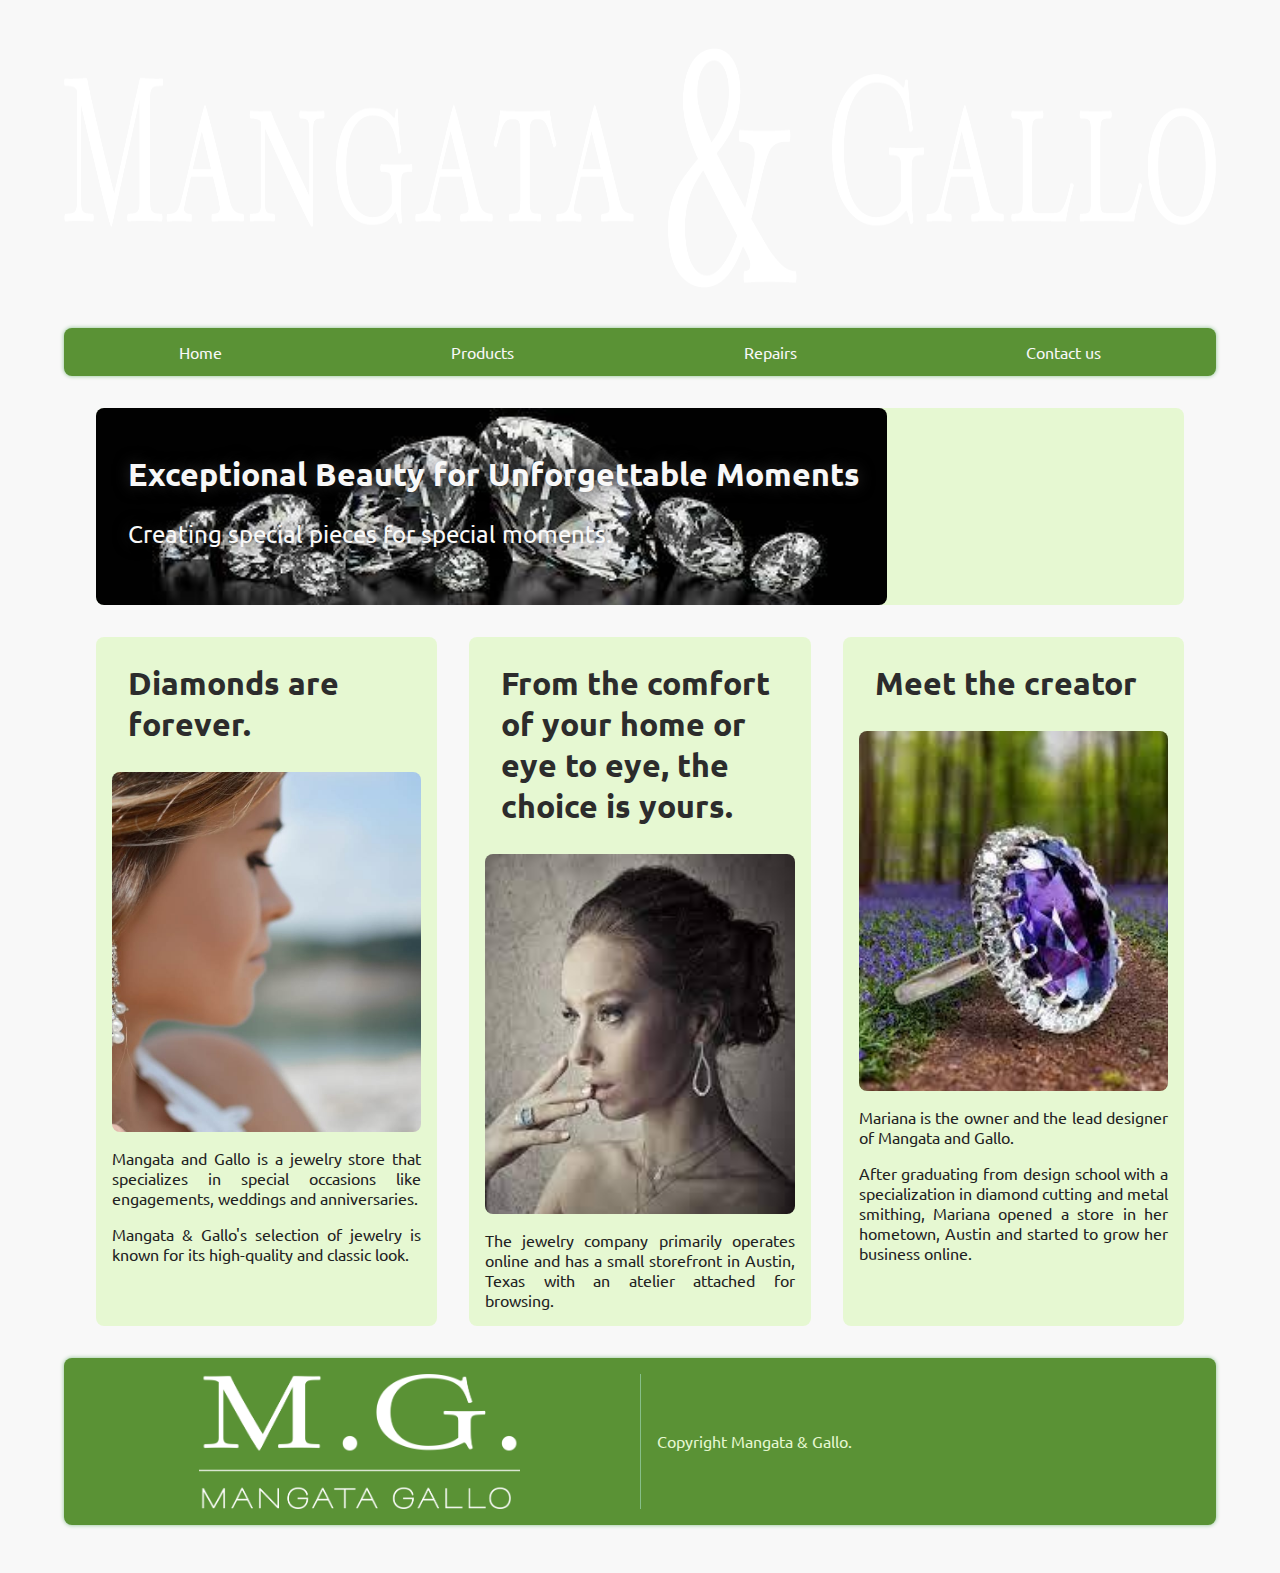
<file: index.html>
<!DOCTYPE html>
<html lang="en">
<title>Mangata & Gallo</title>
<head> 
    <meta charset="UTF-8">
    <link rel="stylesheet" href="style.css"> 
    <meta name="viewport" content="width=device-width, initial-scale=1.0">
    <link href="https://fonts.googleapis.com/css2?family=Ubuntu:ital,wght@0,300;0,400;0,500;0,700;1,300;1,400;1,500;1,700&display=swap" rel="stylesheet">

    
</head> 

 

<body> 

    <header> <img src="Asset 4@3x.png" alt="Mangata & Gallo Logo" width="100%"> </header> 

    <nav> 
        <ul>
        <li><a href="home.html">Home</a></li>
        <li><a href="products.html">Products</li>
        <li><a href="repairs.html">Repairs</a></li>
        <li><a href="contact.html">Contact us</a></li> 
        </ul>
    </nav> 

    <main>
        <section>
            <article class="intro-card">
                <img src="/placeholders/banner.jpg" width="791px"></div>
                <div class="banner-text">
                    <h1>
                        Exceptional Beauty for Unforgettable Moments
                    </h1>
                    <p>
                        Creating special pieces for special moments.
                    </p>
                </div>
            </article>
        </section>
        <section>
            <article class="card">
                <h2 class="card-heading">
                    Diamonds are forever.
                </h2>
                <img class="card-img" src="/placeholders/lady.jpg" alt="Plant nursery">
                <p>
                    Mangata and Gallo is a jewelry store that specializes in special occasions like engagements, weddings and anniversaries.
                </p>
                <p>
                    Mangata & Gallo's selection of jewelry is known for its high-quality and classic look.
                </p>
            </article>
            <article class="card">
                <h2 class="card-heading">
                    From the comfort of your home or eye to eye, the choice is yours.
                </h2>
                <img class="card-img" src="/placeholders/lady2.jpg" alt="Jason and Maria">
                <p>
                    The jewelry company primarily operates online and has a small storefront in Austin, Texas with an atelier attached for browsing.
                </p>
            </article>
            <article class="card">
                <h2 class="card-heading">
                    Meet the creator
                </h2>
                <img class="card-img" src="/placeholders/ring.jpg" alt="Mary overseeing nursery">
                <p>
                    Mariana is the owner and the lead designer of Mangata and Gallo. 
                </p>
                <p>
                    After graduating from design school with a specialization in diamond cutting and metal smithing, Mariana opened a store in her hometown, Austin and started to grow her business online.
                </p>
            </article>
        </section>             
    </main>
    <footer>
        <div class="img">
            <img src="Asset 3@3x.png" alt="Lucky Shrub Logo">
        </div>
        <div class="copyright">
            <p>
            Copyright Mangata & Gallo.
            </p>
        </div>
    </footer>

</body> 
</html>
</file>
<file: style.css>
body {
  background-color: #f8f8f8;
  font-family: "Ubuntu", sans-serif;
  margin-top: 3rem;
  margin-bottom: 3rem;
  margin-left: 5%;
  margin-right: 5%;
  color: #222222;
}

header > img {
  display: block;
  margin-left: auto;
  margin-right: auto;
  margin-bottom: 2.5em;
  height: 15rem;
}

nav {
  background-color: #5a9235;
  border-radius: 0.5em;
  box-shadow: 0em 0em 0.25em #86bf89;
}
nav ul {
  list-style: none;
  align-items: center;
  height: 3rem;
  display: flex;
  flex-direction: row;
  padding-left: 0;
}
nav li {
  margin: auto auto;
  transform: scale(100%);
  transition-duration: 0.2s;
}
nav li a:link {
  text-decoration: none;
  color: #f8f8f8;
}
nav li a:visited {
  text-decoration: none;
  color: #f8f8f8;
}
nav li a:hover {
  color: #e6f8d2;
}
nav li:hover {
  transform: scale(110%);
  transition-duration: 0.25s;
}

section {
  display: flex;
  margin: 2em 1em;
}
section article {
  flex: 1;
  background-color: #e6f8d2;
  border-radius: 0.5em;
  margin: 0em 1em;
  padding: 0em 1em;
  transform: scale(100%);
  transition-duration: 0.2s;
}
section article h2 {
  color: #2c2c2c;
  padding: 0em 0.5em;
}
section article .card-img {
  display: block;
  max-width: 100%;
  max-height: 100%;
  margin-left: auto;
  margin-right: auto;
  height: 40vh;
  width: 40vw;
  -o-object-fit: cover;
     object-fit: cover;
  border-radius: 0.5em;
}
section article p {
  text-align: justify;
}
section article:hover {
  transform: scale(101%);
  transition-duration: 0.25s;
}
section .intro-card {
  position: relative;
  padding: 0em 0em;
}
section .intro-card .banner-text {
  position: absolute;
  transform: translate(0%, -125%);
  text-shadow: 0rem 0rem 1rem #2c2c2c;
}
section .intro-card img {
  display: block;
  max-width: 100%;
  margin: 0em 0em;
  padding: 0em 0em;
  border-radius: 0.5em;
}
section .intro-card h1 {
  display: block;
  margin: 0.5rem 0rem;
  padding: 0rem 2rem;
  color: #f8f8f8;
  font-size: xx-large;
  font-weight: 700;
}
section .intro-card p {
  padding: 0rem 2rem;
  text-align: left;
  color: #f8f8f8;
  font-size: x-large;
  font-weight: 400;
}

footer {
  background-color: #5a9235;
  display: flex;
  padding: 1em 1em;
  border-radius: 0.5em;
  box-shadow: 0em 0em 0.25em #86bf89;
}
footer img {
  display: block;
  height: 15vh;
  margin: 0em auto;
}
footer div {
  flex: 1;
  padding: 0em 1em;
}
footer .img {
  border-right: 0.1em solid #86bf89;
}
footer .copyright {
  color: #e6f8d2;
  margin: auto;
}

h1 {
  font-size: 3rem;
}

h2 {
  font-size: 2rem;
}/*# sourceMappingURL=styles.css.map */
</file>
